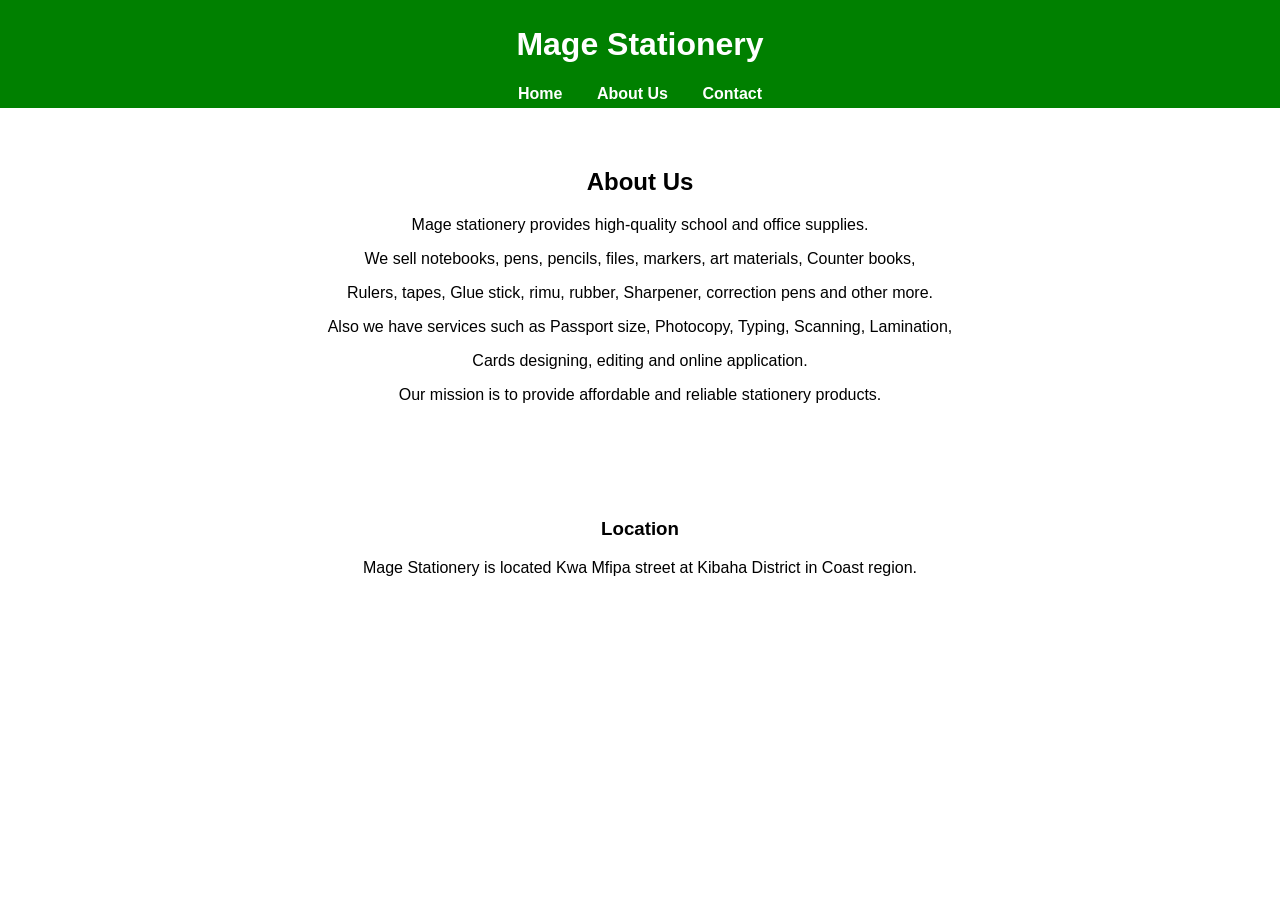
<file: index.html>
<!DOCTYPE html>
<html>
<head>
    <title>About Us</title>
    <link rel="stylesheet" href="style.css">
</head>
<body>

    <header>
        <h1> Mage Stationery</h1>
        <nav>
            <a href="index.html">Home</a>
            <a href="about.html">About Us</a>
            <a href="contact.html">Contact</a>
        </nav>
    </header>

    <section>
        <h2>About Us</h2>
        <p>Mage stationery provides high-quality school and office supplies.</p>
        <p>We sell notebooks, pens, pencils, files, markers, art materials, Counter books,</p>
        <p>Rulers, tapes, Glue stick, rimu, rubber, Sharpener, correction pens and other more.</p>
        <p>Also we have services such as Passport size, Photocopy, Typing, Scanning, Lamination,</p>
        <p>Cards designing, editing and online application.</p>
        <p>Our mission is to provide affordable and reliable stationery products.</p>
    </section>
    <section>
        <h3>Location</h3>
        <p>Mage Stationery is located Kwa Mfipa street at Kibaha District in Coast region.</p>
    </section>

</body>
</html>
</file>
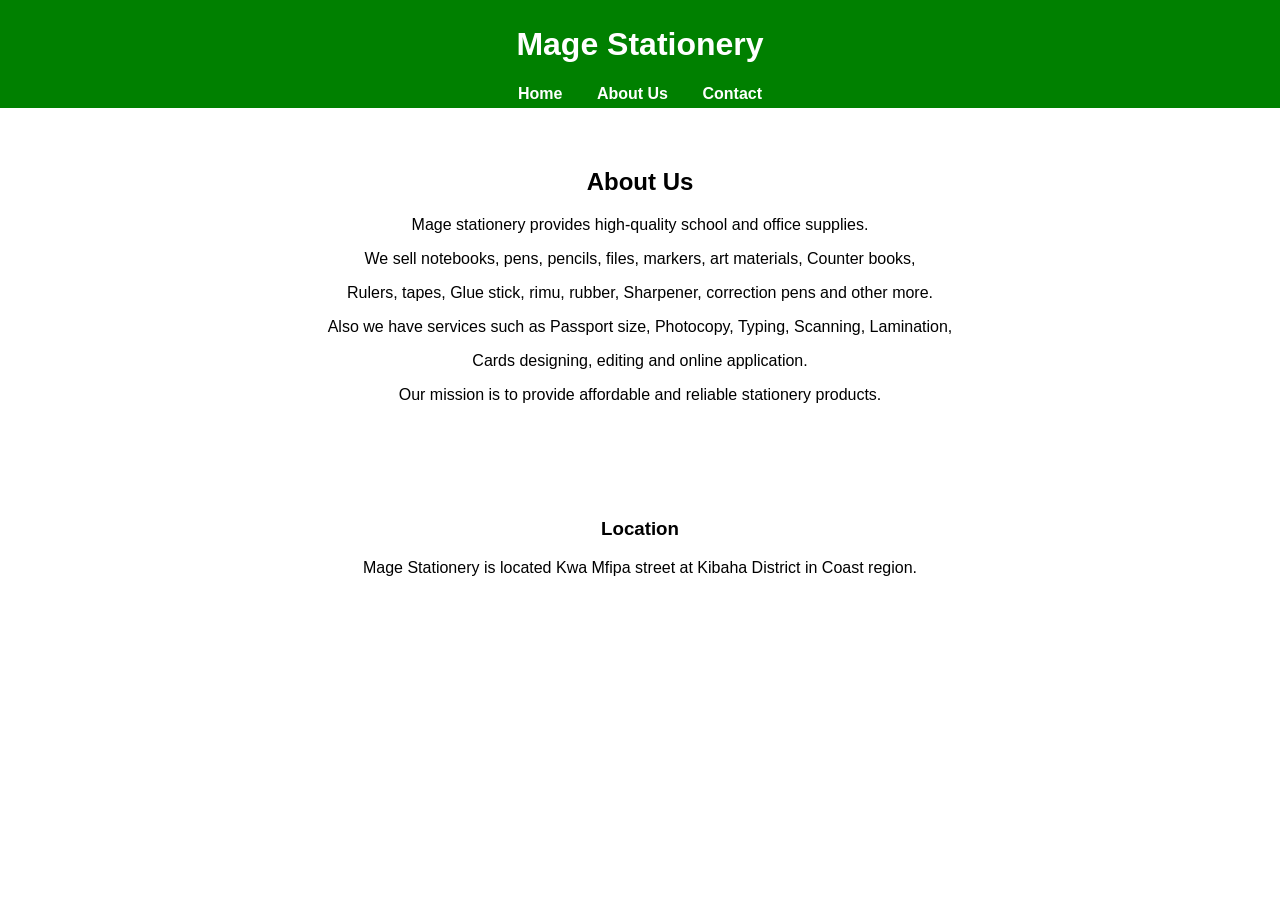
<file: Index.html>
<!DOCTYPE html>
<html>
<head>
    <title>About Us</title>
    <link rel="stylesheet" href="style.css">
</head>
<body>

    <header>
        <h1> Mage Stationery</h1>
        <nav>
            <a href="index.html">Home</a>
            <a href="about.html">About Us</a>
            <a href="contact.html">Contact</a>
        </nav>
    </header>

    <section>
        <h2>About Us</h2>
        <p>Mage stationery provides high-quality school and office supplies.</p>
        <p>We sell notebooks, pens, pencils, files, markers, art materials, Counter books,</p>
        <p>Rulers, tapes, Glue stick, rimu, rubber, Sharpener, correction pens and other more.</p>
        <p>Also we have services such as Passport size, Photocopy, Typing, Scanning, Lamination,</p>
        <p>Cards designing, editing and online application.</p>
        <p>Our mission is to provide affordable and reliable stationery products.</p>
    </section>
    <section>
        <h3>Location</h3>
        <p>Mage Stationery is located Kwa Mfipa street at Kibaha District in Coast region.</p>
    </section>

</body>
</html>
</file>
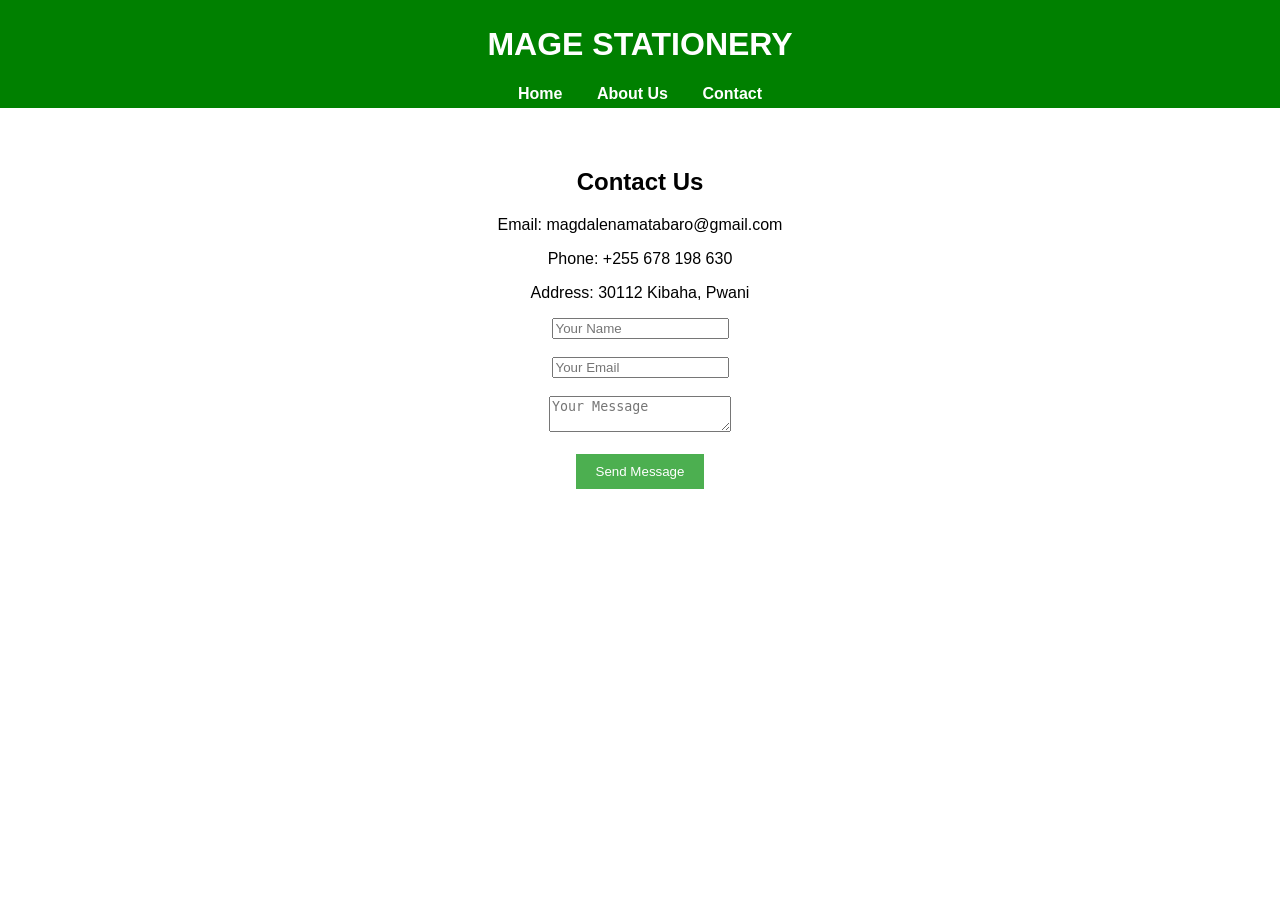
<file: contacts.html>
<!DOCTYPE html>
<html>
<head>
    <title>Contacts</title>
    <link rel="stylesheet" href="style.css">
</head>
<body>

    <header>
        <h1> MAGE STATIONERY</h1>
        <nav>
            <a href="index.html">Home</a>
            <a href="about.html">About Us</a>
            <a href="contact.html">Contact</a>
        </nav>
    </header>

    <section>
        <h2>Contact Us</h2>
        <p>Email: magdalenamatabaro@gmail.com</p>
        <p>Phone: +255 678 198 630</p>
        <p>Address: 30112 Kibaha, Pwani</p>

        <form>
            <input type="text" placeholder="Your Name"><br><br>
            <input type="email" placeholder="Your Email"><br><br>
            <textarea placeholder="Your Message"></textarea><br><br>
            <button type="submit">Send Message</button>
        </form>
    </section>

</body>
</html>
</file>
<file: style.css>
body {
    font-family: Arial, sans-serif;
    margin: 0;
    padding: 0;
    text-align: center;
}

header {
    background: #4CAF50;
    color: yellow;
    padding: 15px;
}

nav a {
    color: white;
    text-decoration: none;
    margin: 15px;
    font-weight: bold;
}
header {
    background:green ;
    color: white;
    padding: 5px;
}

nav a:hover {
    text-decoration: underline;
}

section {
    padding: 40px;
}

/* Image Animation */
.image-slider {
    display: flex;
    overflow: hidden;
    width: 80%;
    margin: auto;
}

.image-slider img {
    width: 300px;
    height: 200px;
    margin: 10px;
    animation: slide 10s infinite;
}

@keyframes slide {
    0% { transform: translateX(0); }
    50% { transform: translateX(100px); }
    100% { transform: translateX(0); }
}

button {
    background: #4CAF50;
    color: white;
    border: none;
    padding: 10px 20px;
    cursor: pointer;
}

button:hover {
    background: #45a049;
}
Paragraph {
    background-color: white;
    color: black;
    border: yes;
    padding: 5px

}
</file>
